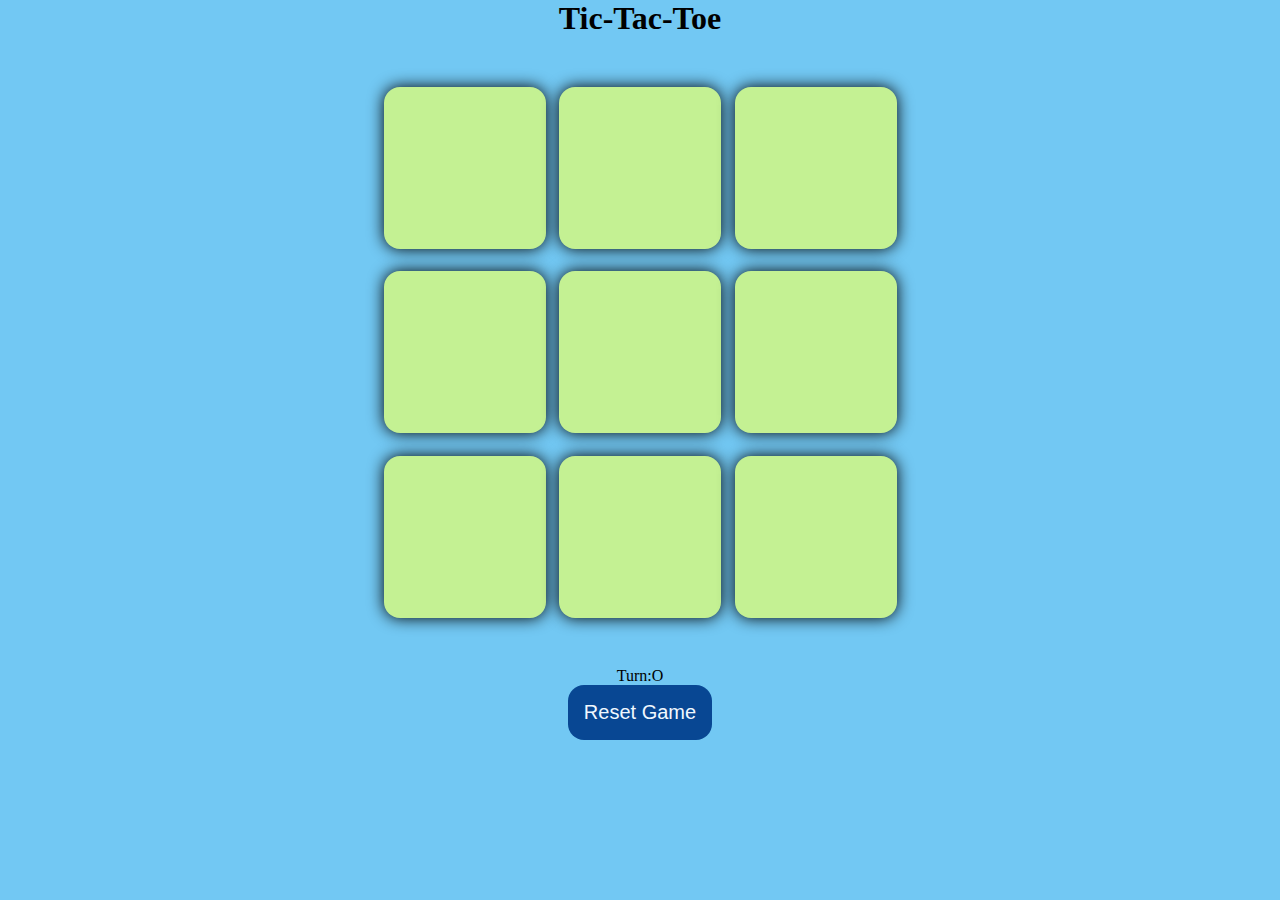
<file: index.html>
<!DOCTYPE html>
<html lang="en">
<head>
    <meta charset="UTF-8">
    <meta name="viewport" content="width=device-width, initial-scale=1.0">
    <title>Tic-Tac-Toe game</title>
    <link rel="stylesheet" href="./style.css"/>
</head>
<body>
    <div class="msg-container hide">
        <p id="msg">Winner</p>
        <button id="newgame_btn">New Game</button>
    </div>
    <main>
        <h1>Tic-Tac-Toe</h1>
        <div class="container">
            
        <div class="game">
            <button class="box"></button>
            <button class="box"></button>
            <button class="box"></button>
            <button class="box"></button>
            <button class="box"></button>
            <button class="box"></button>
            <button class="box"></button>
            <button class="box"></button>
            <button class="box"></button>
           </div>





 



        </div>
        <div id="turn">Turn:O</div>
        
        
        <button id="reset-button">Reset Game</button>
    </main>
  <script src="./project.js"></script> 
</body>
</html>
</file>
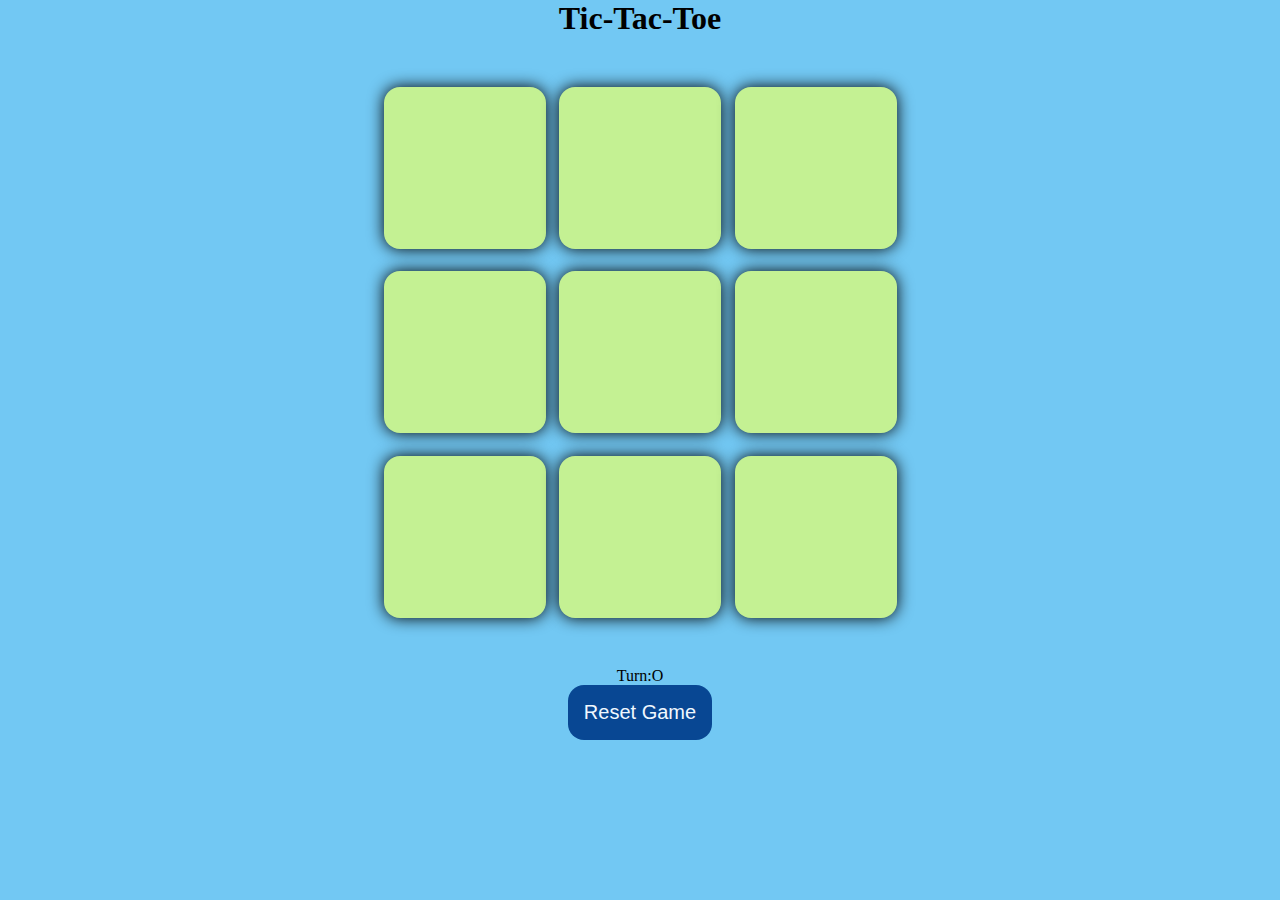
<file: Project2.html>
<!DOCTYPE html>
<html lang="en">
<head>
    <meta charset="UTF-8">
    <meta name="viewport" content="width=device-width, initial-scale=1.0">
    <title>Tic-Tac-Toe game</title>
    <link rel="stylesheet" href="style.css"/>
</head>
<body>
    <div class="msg-container hide">
        <p id="msg">Winner</p>
        <button id="newgame_btn">New Game</button>
    </div>
    <main>
        <h1>Tic-Tac-Toe</h1>
        <div class="container">
            
        <div class="game">
            <button class="box"></button>
            <button class="box"></button>
            <button class="box"></button>
            <button class="box"></button>
            <button class="box"></button>
            <button class="box"></button>
            <button class="box"></button>
            <button class="box"></button>
            <button class="box"></button>
           </div>





 



        </div>
        <div id="turn">Turn:O</div>
        
        
        <button id="reset-button">Reset Game</button>
    </main>
  <script src="Project.js"></script> 
</body>
</html>
</file>
<file: style.css>
*{
    margin:0;
    padding:0;
}

body{
    background-color: rgb(114, 200, 243);
    text-align: center;  
}
.container{
    height: 70vh;
    display: flex;
    justify-content: center;
    align-items: center;
}

.game{
    height: 60vmin;
    width: 60vmin;
    display: flex;
    flex-wrap: wrap;
    justify-content: center;
    align-items: center;
    gap: 1.5vmin;
}

.box{
    height: 18vmin;
    width: 18vmin;
    border-radius: 1rem;
    border: none;
    box-shadow: 0 0 1rem rgba(0, 0, 0, 3.3);
    font-size: 8vmin;
    color: rgb(16, 4, 4);
    background-color: rgb(196, 241, 147);
}
#reset-button{
    padding: 1rem;
    background-color: rgb(8, 71, 147);
    color: aliceblue;
    font-size: 1.25rem;
    border-radius: 1rem;
    border: none;
    
}
#newgame_btn{
    padding: 1rem;
    background-color: rgb(8, 71, 147);
    color: aliceblue;
    font-size: 1.25rem;
    border-radius: 1rem;
    border: none;
    
}
.msg{
    color: antiquewhite;
    font-size: 5vmin;
}

.msg-container{
    height:30vmin;
    display: flex;
    justify-content: center;
    align-items: center;
    flex-direction: column;
    gap: 4rem;

}
.cell{
    width: 100px;
    height: 100px;
    font-size: 2em;
    text-align: center;
    line-height: 100px;
    border: 1px;
    display: inline-block;
    margin: 2px;
    cursor: pointer;
}

.hide{
    display: none;
}
</file>
